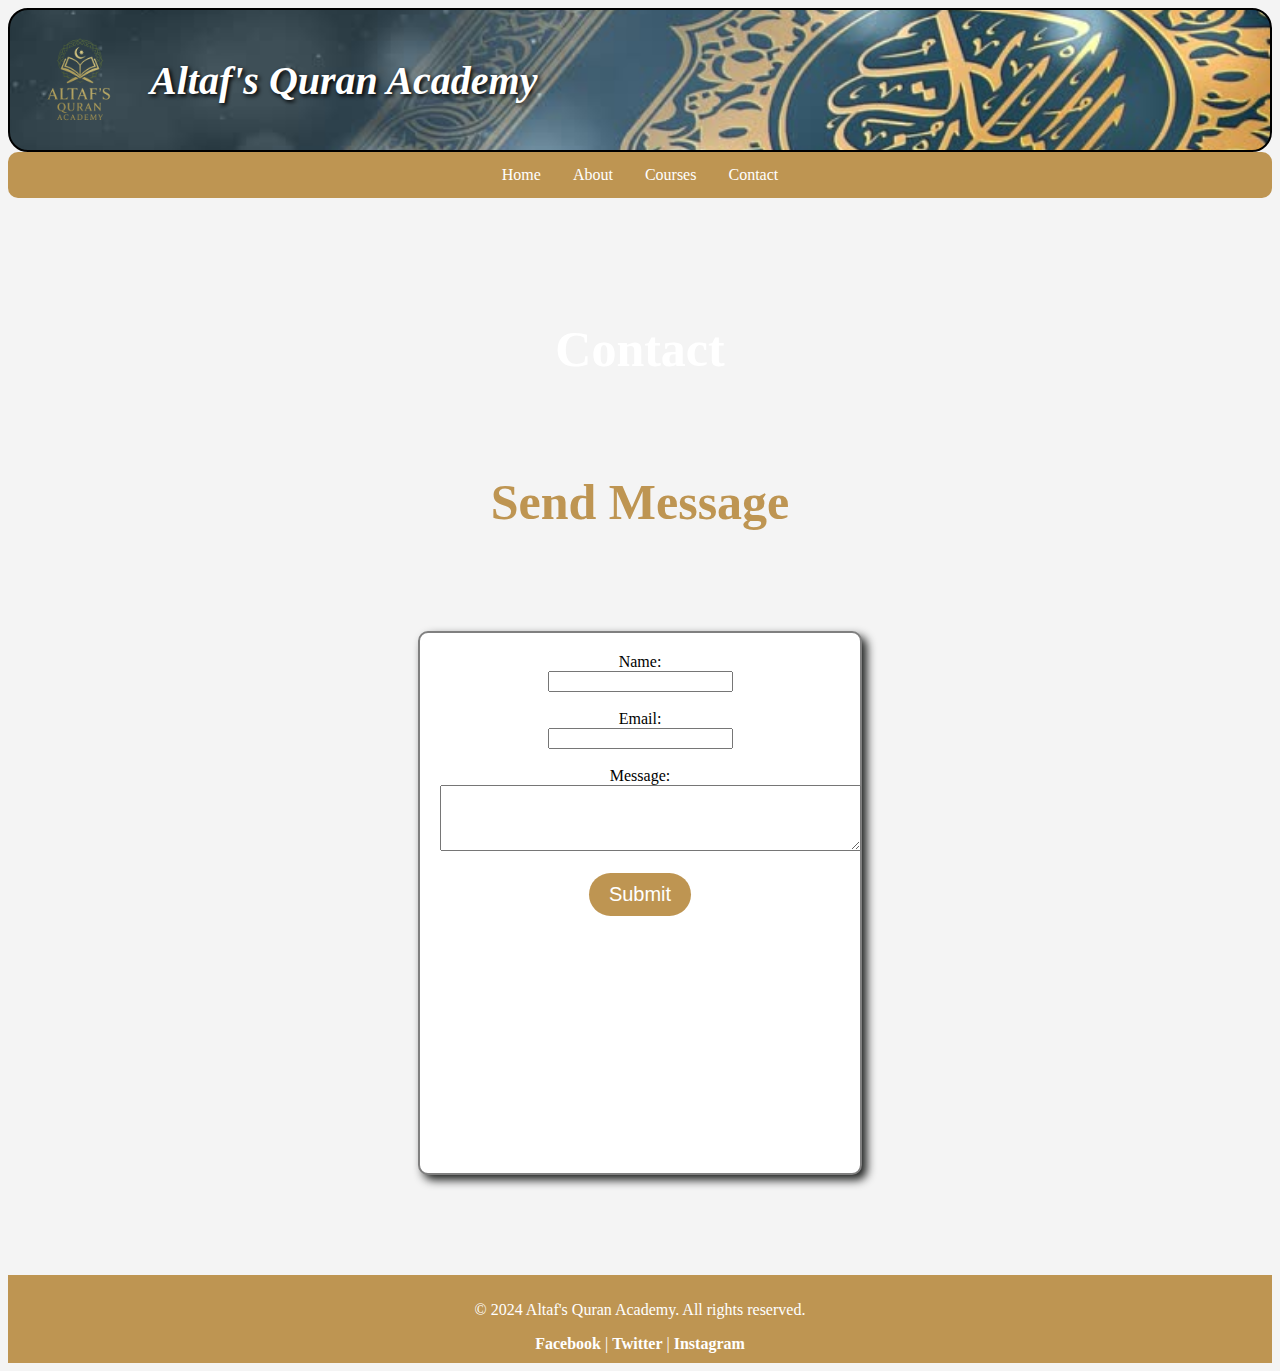
<file: contact.html>
<!DOCTYPE html>
<html lang="en">
<head>
    <meta charset="UTF-8">
    <meta name="viewport" content="width=device-width, initial-scale=1.0">
    <title>Altaf's Online Quran academy</s></title>
   
    <link rel="stylesheet" href="style.css">

</head>
 <header>
        <div class="header-div">
            <img src="logo.png" alt="Altaf's Quran Academy Logo" class="logo">
            <h1>Altaf's Quran Academy</h1>
        </div>
        <nav>
            <ul>
                <li><a href="index.html">Home</a></li>
                <li><a href="about.html">About</a></li>
                <li><a href="index.html#Courses">Courses</a></li>
                <li><a href="contact.html">Contact</a></li>
            </ul>
        </nav>
        <div style="background-image: url(https://www.quranlearnacademy.com/wp-content/uploads/2021/03/parallax13.jpg); height: 200px;">
           
             <h2 style="color: white;text-align: center; padding: 80px;font-size: 50px;font-style:normal ;">Contact</h2>
            </div>  
       
       
    </header>

<body>
     <h1 style="text-align: center;color:#be9552;font-size: 50px; " >Send Message</h1>
   <section id="contact">
    
    <form>
        <label>Name:</label><br>
        <input type="text"><br><br>
        
        <label>Email:</label><br>
        <input type="text" ><br><br>
        
        <label >Message:</label><br>
        <textarea rows="4" cols="50"></textarea><br><br>


        <button>
            Submit</button>
        </form>
   </section>
   
    <footer>
     <p>&copy; 2024 Altaf's Quran Academy. All rights reserved.</p>
     <a href="https://www.facebook.com/AltafQuranAcademy" target="_blank">Facebook</a> |
     <a href="https://twitter.com/AltafQuranAcad" target="_blank">Twitter</a> |
     <a href="https://www.instagram.com/altafquranacademy/" target="_blank">Instagram</a>
    </footer>

</body>
</html>
</file>
<file: style.css>
body {
   
    background-color: #f4f4f4;
   
}
.header-div {
    background-image: url("Quran.jpg");
    background-repeat: no-repeat;
    background-size: cover;
    height: 100px;
    border: #000000 solid 2px;
    border-radius: 20px;
    background-position: center;
    display: flex;
    align-items: center;
    padding: 20px;
}

.header-div h1 {
    font-size: 40px;
    text-align: center;
    color: white;
    text-shadow: 2px 2px 4px #000000;
    font-style: italic;
}

.logo {
    height: 100px;
    width: 100px;
    margin-right: 20px;
}

ul {
    list-style-type: none;
    margin: 0;
    padding: 0;
    overflow: hidden;
    background-color: #be9552;
    border-radius: 10px;
    display: flex;
    justify-content: center;
    
}




li a {
    display: block;
    color: white;
    padding: 14px 16px;
    text-decoration: none;
    transition: background-color 0.3s ease;
}

li a:hover {
    background-color: #111;
    border-radius: 5px;
}

div.image-div {
    text-align: justify;
    line-height: 1.6;
    padding: 20px;
}

div.image-div img {
    width: 400px;     
    height: 400px;    
    float: left;
    margin-right: 20px; 
    border-radius: 10px;
}

div.image-div p {
    font-size: 20px;
    font-style: italic;
}

div.image-div h1 {
   color: #be9552;
   font-size: 50px;
}

.learning-section {
    padding: 20px;
    text-align: justify;
}

.learning-section h2{
    color: #be9552;
    font-size: 40px;
    text-align: center;
    margin-bottom: 20px;
}

.learning-section img{
    width: 250px;
    height: auto;
    float: right;
    border-radius: 10px;

}

.learning-section p{
    font-style: italic;
    font-size: 20px;
    line-height: 1.6;
    margin-top: 0;
    margin-left: 100px;
}

.Courses {
    display: flex;
    justify-content: center;
    gap: 15px;
    flex-wrap: wrap;
    padding: 60px 0 20px; 
}





.courses{
    border: gray solid 2px;
    border-radius: 10px;
    padding: 15px;
    box-shadow: 5px 5px 10px rgb(31,33,32);
    width: 300px;
    background-color: white;
    margin: 10px 0;
    transition: transform 0.3s ease, box-shadow 0.3s ease;
}

.courses img{
    width: 100%;
    height: auto;
    border-radius: 10px;
}

.courses h3{
    color: #be9552;
    font-size: 25px;
    margin: 10px 0;
}

.courses p{
    font-size: 18px;
    font-style: normal;
    line-height: 1.4;
}

.courses:hover {
    box-shadow: 5px 5px 15px rgb(31,32,32);
    transform: scale(1.05);
}
.read-more {
    text-decoration: none;
    color: black;
    background-color: #be9552;
    padding: 10px 15px;
    border-radius: 5px;
    text-align: center;
    
}
.read-more:hover {
    background-color: #111;
    color: white;
}
footer{
    text-align: center;
    background-color: #be9552;
    color: white;
    padding: 10px 0;
    border-radius: 10;
}
footer a{
    color: white;
    text-decoration: none;
    font-weight: bold;
    
}
footer a:hover{
    transition:color 0.3s ease;
    color: black;
}
#contact{
    padding: 20px;
    text-align: center;
    border: gray solid 2px;
    border-radius: 10px;
    margin: 100px auto;
    width:400px;
    height:500px;


    background-color: white;
    box-shadow: 5px 5px 10px rgb(31,33,32);
}
#contact h1{
    color: black;
    font-size: 40px;
    margin-bottom: 20px;
}
#contact button{
    background-color: #be9552;
    border-radius: 30px;
    padding: 10px 20px;
    color: white;
    font-size: 20px;
    cursor: pointer;
    border: none;
}
#contact button:hover{
    background-color: black;
    transition: background-color 0.3s ease;
}
.about h2{
    color: #be9552;
    font-size: 40px;
    text-align: cente;
    margin-bottom: 20px;
}
.about p{
    font-size: 20px;
    font-style: italic;
    line-height: 1.6;
    text-align: justify;
    padding: 0 20px 20px 20px;
}
.image-about img{
    width: 500px;


    height: auto;
    float: left;
    margin-right: 20px;
    border-radius: 10px;
}
</file>
